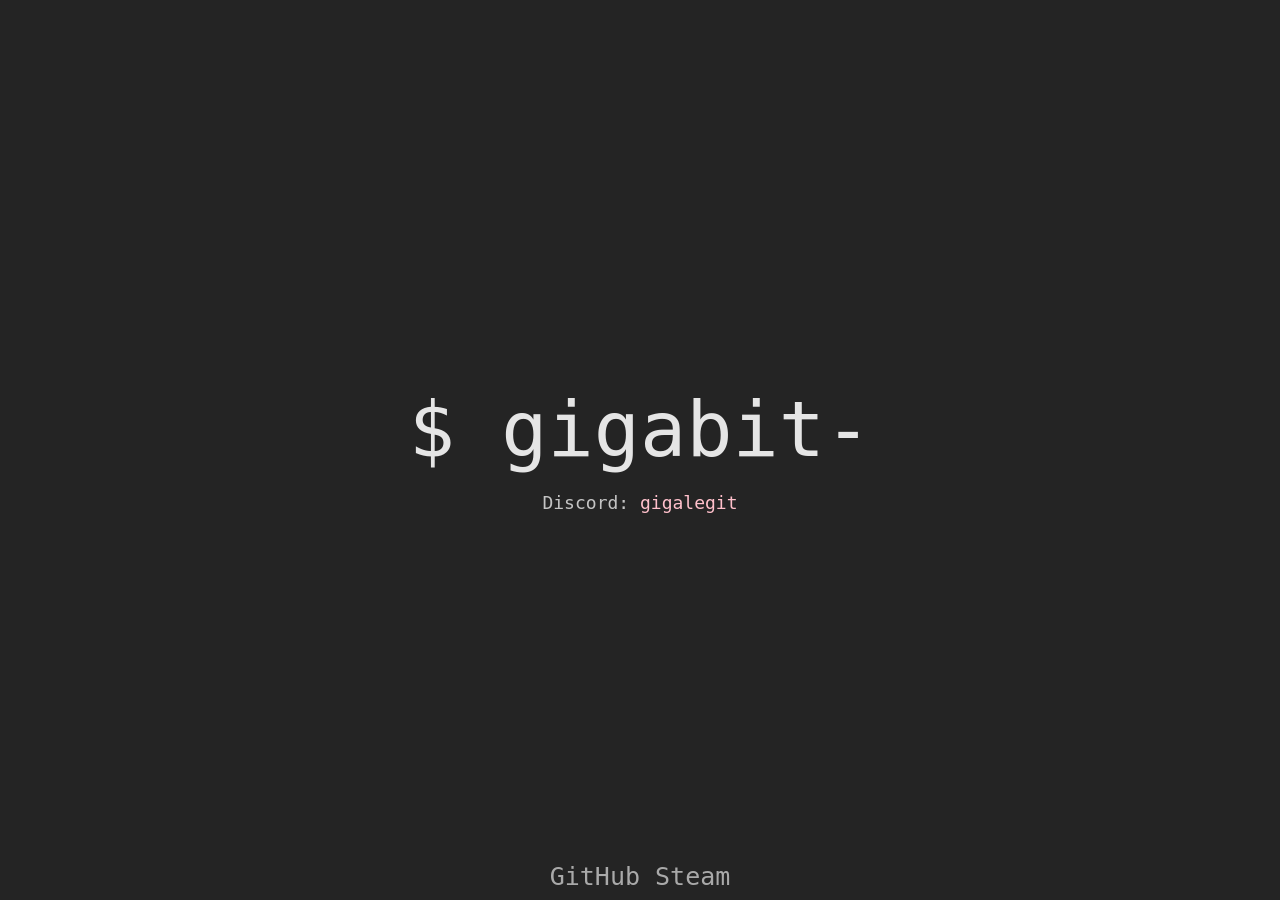
<file: index.html>
<!DOCTYPE html>
<html lang="en">

<head>
    <meta charset="UTF-8">
    <title>$ gigabit-</title>
    <link rel="stylesheet" href="css/style.css">
    <link rel="icon" type="image/x-icon" href="favicon.ico">
</head>

<body>

    <div class="content">
        <p><a class="title" href="https://github.com/TheGiga/TheGiga">$ gigabit-</a></p>
        <p class="discord">Discord: <span style="color: pink">gigalegit</span></p>
    </div>

    <div class="footer links">
        <a href="https://github.com/TheGiga" target="">GitHub</a>
        <a href="https://steamcommunity.com/id/gigalegit" target="">Steam</a>
    </div>

</body>

</html>
</file>
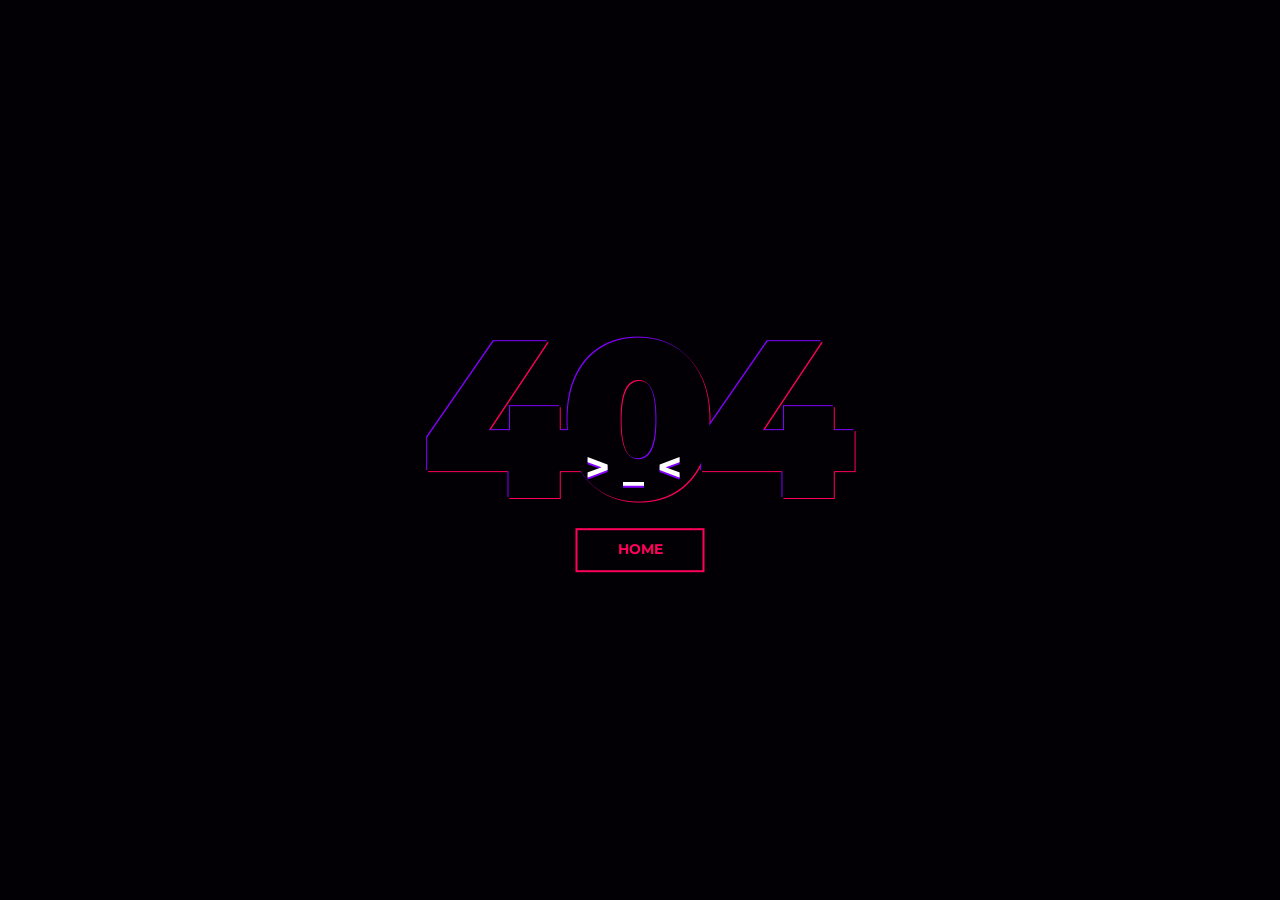
<file: 404/index.html>
<!DOCTYPE html>
<html lang="ru">


<head>
	<meta charset="utf-8">
	<meta http-equiv="X-UA-Compatible" content="IE=edge">
	<meta name="viewport" content="width=device-width, initial-scale=1">
	<!-- The above 3 meta tags *must* come first in the head; any other head content must come *after* these tags -->

	<title>404 | Страница не найдена</title>

	<!-- Google font -->
	<link href="https://fonts.googleapis.com/css?family=Montserrat:700,900" rel="stylesheet">

	<!-- Custom stlylesheet -->
	<link type="text/css" rel="stylesheet" href="../css/404style.css" />

</head>

<body>

	<div id="notfound">
		<div class="notfound">
			<div class="notfound-404">
				<h1>404</h1>
				<h2>>_<</h2>
			</div>
			<a href="https://0880.xyz">Home</a>
		</div>
	</div>

</body><!-- This templates was made by Colorlib (https://colorlib.com) -->

</html>
</file>
<file: css/style.css>
body {
    background-color: #242424;
    height: 100%;
    color: #ffffff;
    font-family: monospace;
}

a {
    color: inherit;
    text-decoration: none;
}

ul {
    list-style-type: none;
}

.content {
    position: absolute;
    left: 50%;
    top: 50%;
    transform: translate(-50%, -50%);
    text-align: center;
    font-size: 12pt;
}

.discord {
    font-size: 2vb;
    color: #c4c4c4;
}

.title {
    font-size: 6vw;
    color: #e5e5e5;
}

.links {
    color: darkgray;
    font-size: 25px;
}

.footer {
    position: absolute;
    left: 50%;
    top: 99%;
    transform: translate(-50%, -99%);
}
</file>
<file: css/404style.css>
* {
  -webkit-box-sizing: border-box;
          box-sizing: border-box;
}

body {
  padding: 0;
  margin: 0;
}

#notfound {
  position: relative;
  height: 100vh;
  background: #030005;
}

#notfound .notfound {
  position: absolute;
  left: 50%;
  top: 50%;
  -webkit-transform: translate(-50%, -50%);
      -ms-transform: translate(-50%, -50%);
          transform: translate(-50%, -50%);
}

.notfound {
  max-width: 767px;
  width: 100%;
  line-height: 1.4;
  text-align: center;
}

.notfound .notfound-404 {
  position: relative;
  height: 180px;
  margin-bottom: 20px;
  z-index: -1;
}

.notfound .notfound-404 h1 {
  font-family: 'Montserrat', sans-serif;
  position: absolute;
  left: 50%;
  top: 50%;
  -webkit-transform: translate(-50% , -50%);
      -ms-transform: translate(-50% , -50%);
          transform: translate(-50% , -50%);
  font-size: 224px;
  font-weight: 900;
  margin-top: 0px;
  margin-bottom: 0px;
  margin-left: -12px;
  color: #030005;
  text-transform: uppercase;
  text-shadow: -1px -1px 0px #8400ff, 1px 1px 0px #ff005a;
  letter-spacing: -20px;
}


.notfound .notfound-404 h2 {
  font-family: 'Montserrat', sans-serif;
  position: absolute;
  left: 0;
  right: 0;
  top: 110px;
  font-size: 42px;
  font-weight: 700;
  color: #fff;
  text-transform: uppercase;
  text-shadow: 0px 2px 0px #8400ff;
  letter-spacing: 13px;
  margin: 0;
}

.notfound a {
  font-family: 'Montserrat', sans-serif;
  display: inline-block;
  text-transform: uppercase;
  color: #ff005a;
  text-decoration: none;
  border: 2px solid;
  background: transparent;
  padding: 10px 40px;
  font-size: 14px;
  font-weight: 700;
  -webkit-transition: 0.2s all;
  transition: 0.2s all;
}

.notfound a:hover {
  color: #8400ff;
}

@media only screen and (max-width: 767px) {
    .notfound .notfound-404 h2 {
        font-size: 24px;
    }
}

@media only screen and (max-width: 480px) {
  .notfound .notfound-404 h1 {
      font-size: 182px;
  }
}
</file>
